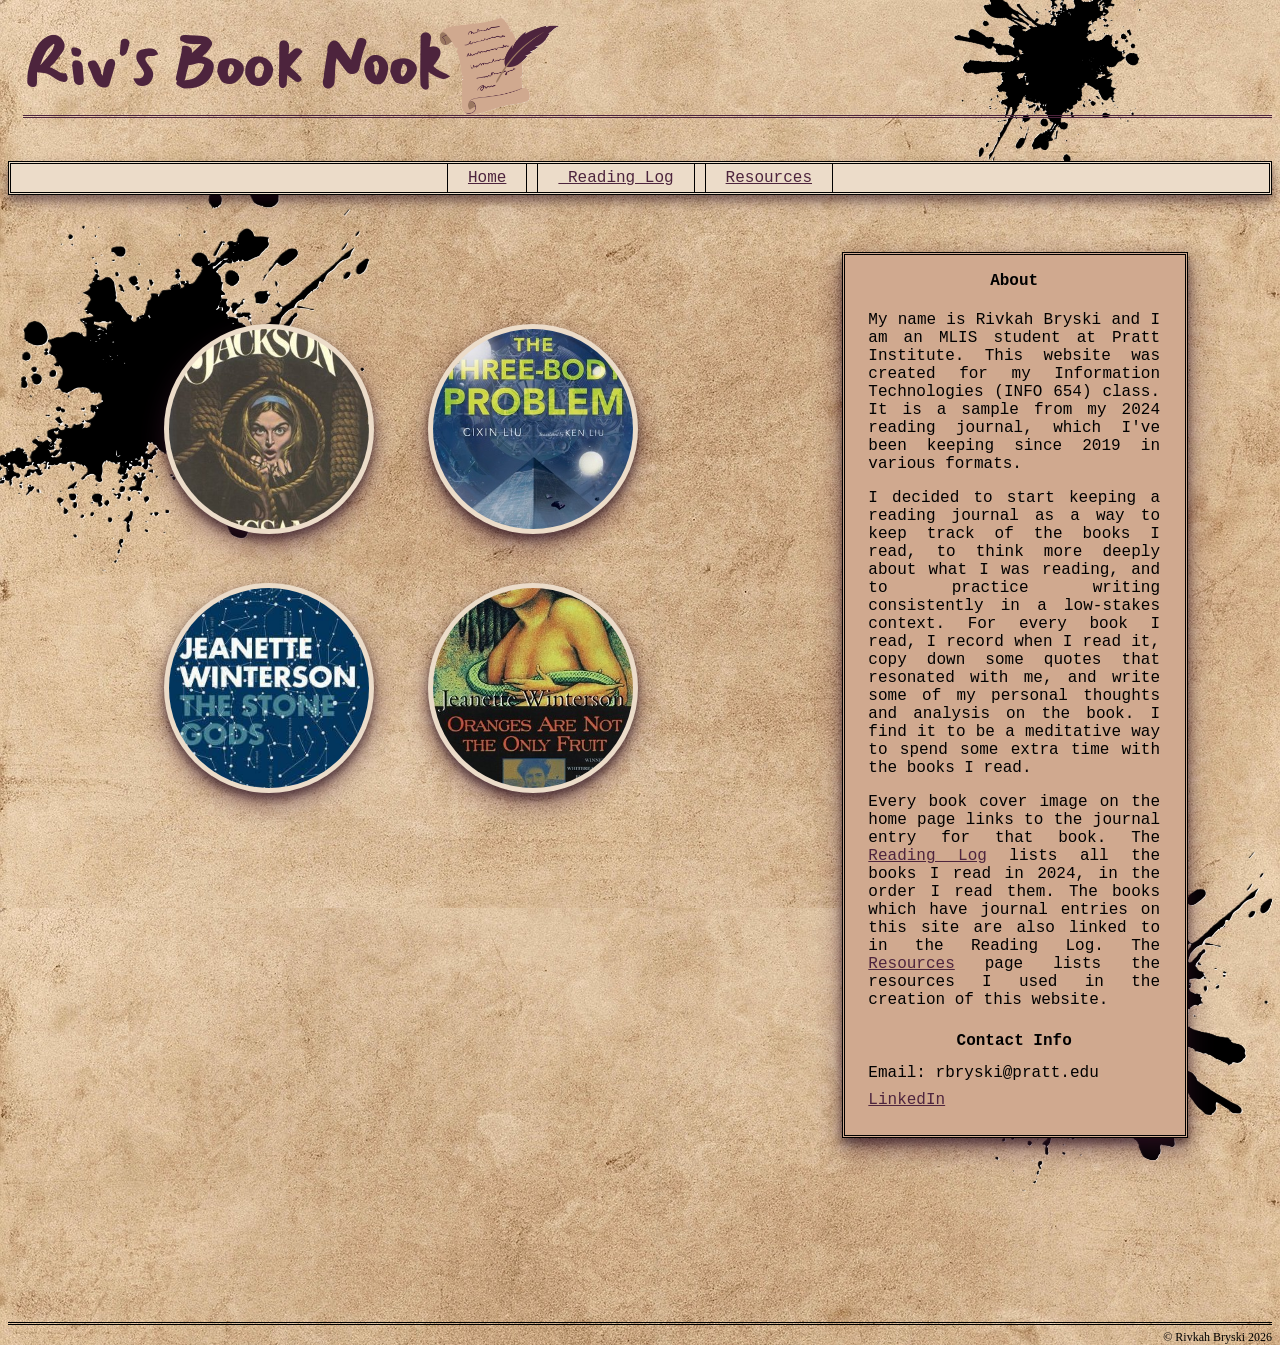
<file: index.html>
<!DOCTYPE html>
<html lang="en">
    <head>
        <link rel="stylesheet" href="style.css">
       <link rel="preconnect" href="https://fonts.googleapis.com">
<link rel="preconnect" href="https://fonts.gstatic.com" crossorigin>
<link href="https://fonts.googleapis.com/css2?family=IM+Fell+English:ital@0;1&family=Mansalva&display=swap" rel="stylesheet">        <meta charset="UTF-8" />
        <title>Riv's Book Nook</title>
        <link rel="icon" type="image/x-icon" href="favicon.ico">
    </head>
    <body>
    <header><a href="index.html"><img id="logo" src="logo.png"></a></header><a href="index.html" class="no-underline">
     <h1>Riv's Book Nook</h1></a> 
        <nav><a href="index.html" class="nav">Home</a><a href="log.html" class="nav"> Reading Log</a><a href="resources.html" class="nav">Resources</a></nav> 
        <img id="ink-1" src="ink%20splatters%201.png">
        <img id="ink-2" src="ink%20splatters%201.png">
        <img id="ink-3" src="ink%20splatters%201.png">
     <main>
        <div class="book-cover-container">
       <a href="hangsaman.html"><img class="book-cover" src="hangsaman.jpg"></a>
        <a href="threebodyproblem.html"><img class="book-cover" src="threebodyproblem.jpg"></a>
         <a href="stonegods.html"><img class="book-cover" src="stonegods.jpg"></a>
         <a href="oranges.html"><img class="book-cover" src="oranges.jpg"></a>
    </div>
    
       <aside>
        <h4 class="about">About</h4>
            <p>My name is Rivkah Bryski and I am an MLIS student at Pratt Institute. This website was created for my Information Technologies (INFO 654) class. It is a sample from my 2024 reading journal, which I've been keeping since 2019 in various formats.</p>
           <p>I decided to start keeping a reading journal as a way to keep track of the books I read, to think more deeply about what I was reading, and to practice writing consistently in a low-stakes context. For every book I read, I record when I read it, copy down some quotes that resonated with me, and write some of my personal thoughts and analysis on the book. I find it to be a meditative way to spend some extra time with the books I read.</p>
           <p>Every book cover image on the home page links to the journal entry for that book. The <a href="log.html">Reading Log</a> lists all the books I read in 2024, in the order I read them. The books which have journal entries on this site are also linked to in the Reading Log. The <a href="resources.html">Resources</a> page lists the resources I used in the creation of this website.</p>
        <h4 class="about">Contact Info</h4>
           <p class="contact">Email: rbryski@pratt.edu</p>
           <p class="contact"><a href="https://www.linkedin.com/in/rivkah-bryski-7b0528439/" target="_blank">LinkedIn</a></p>
        </aside>
        </main>
    </body>
</html>
    <footer>
    © Rivkah Bryski 2026
    </footer>
</file>
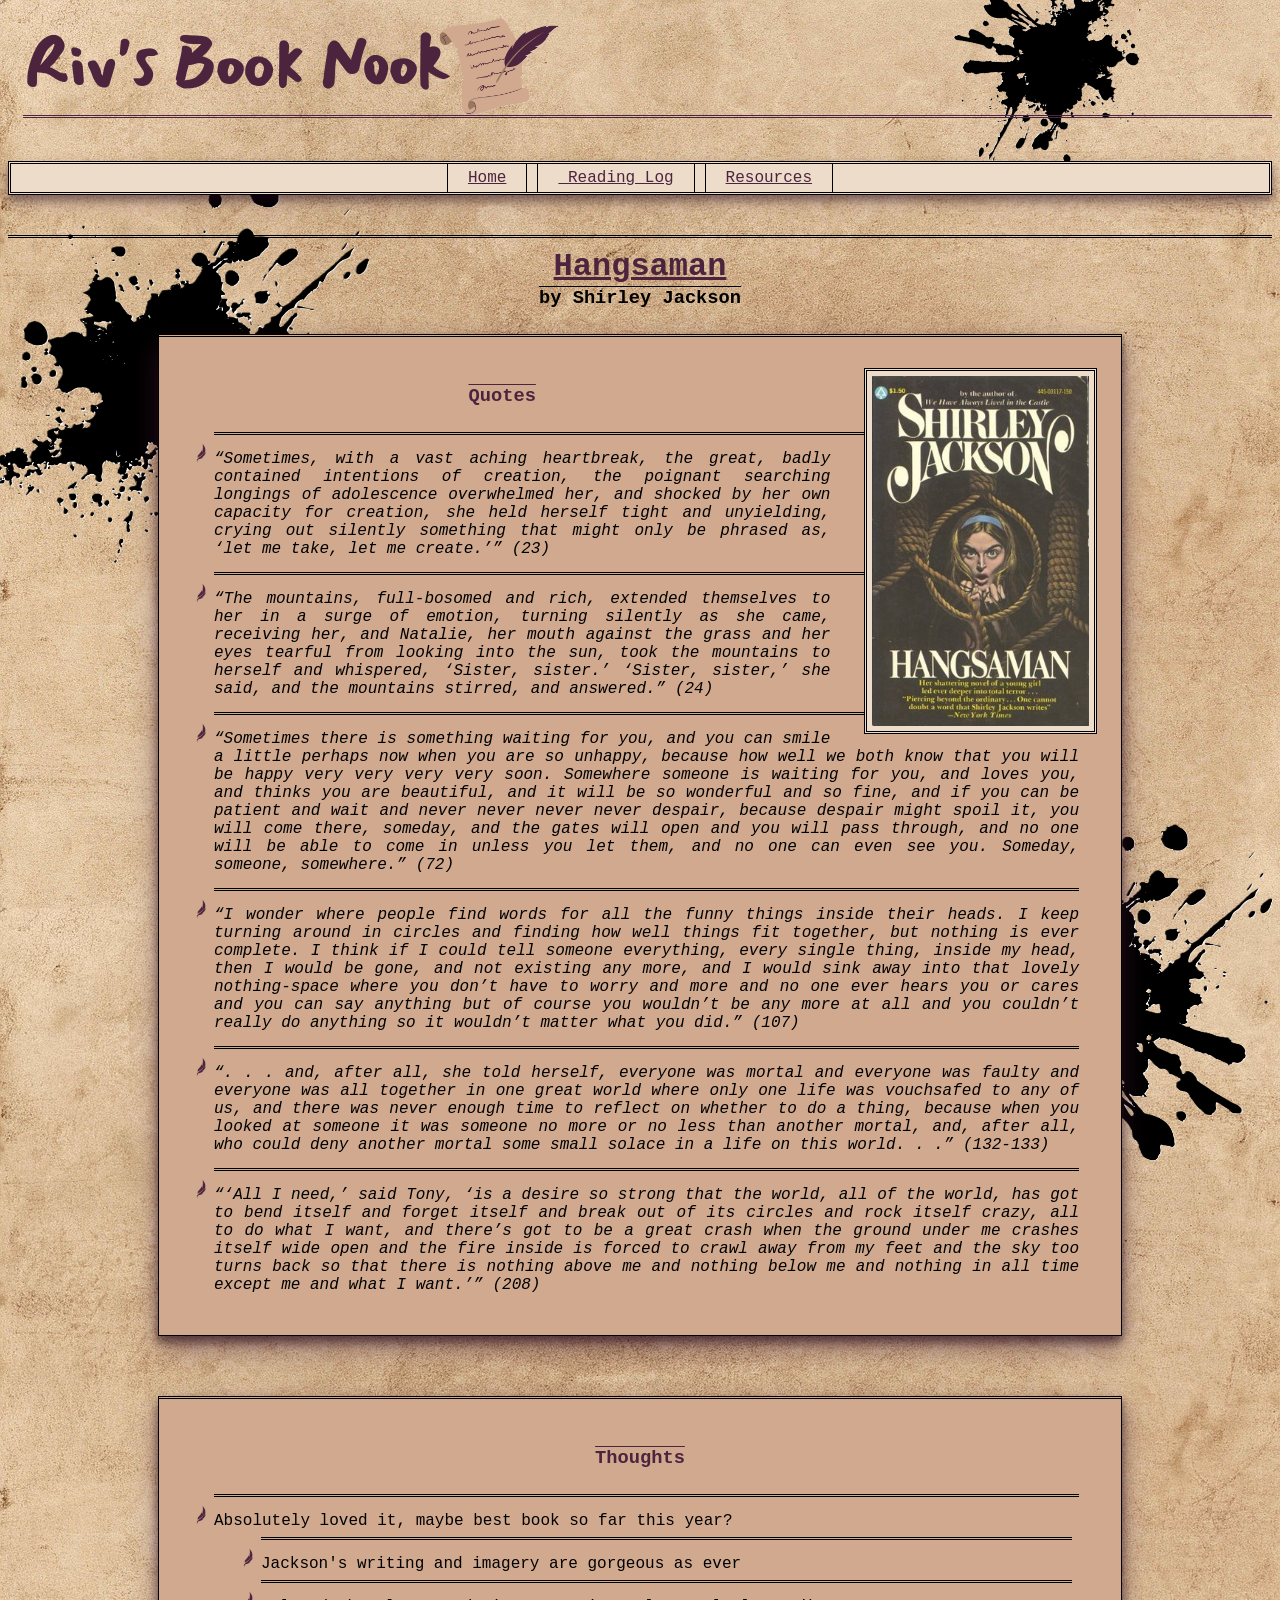
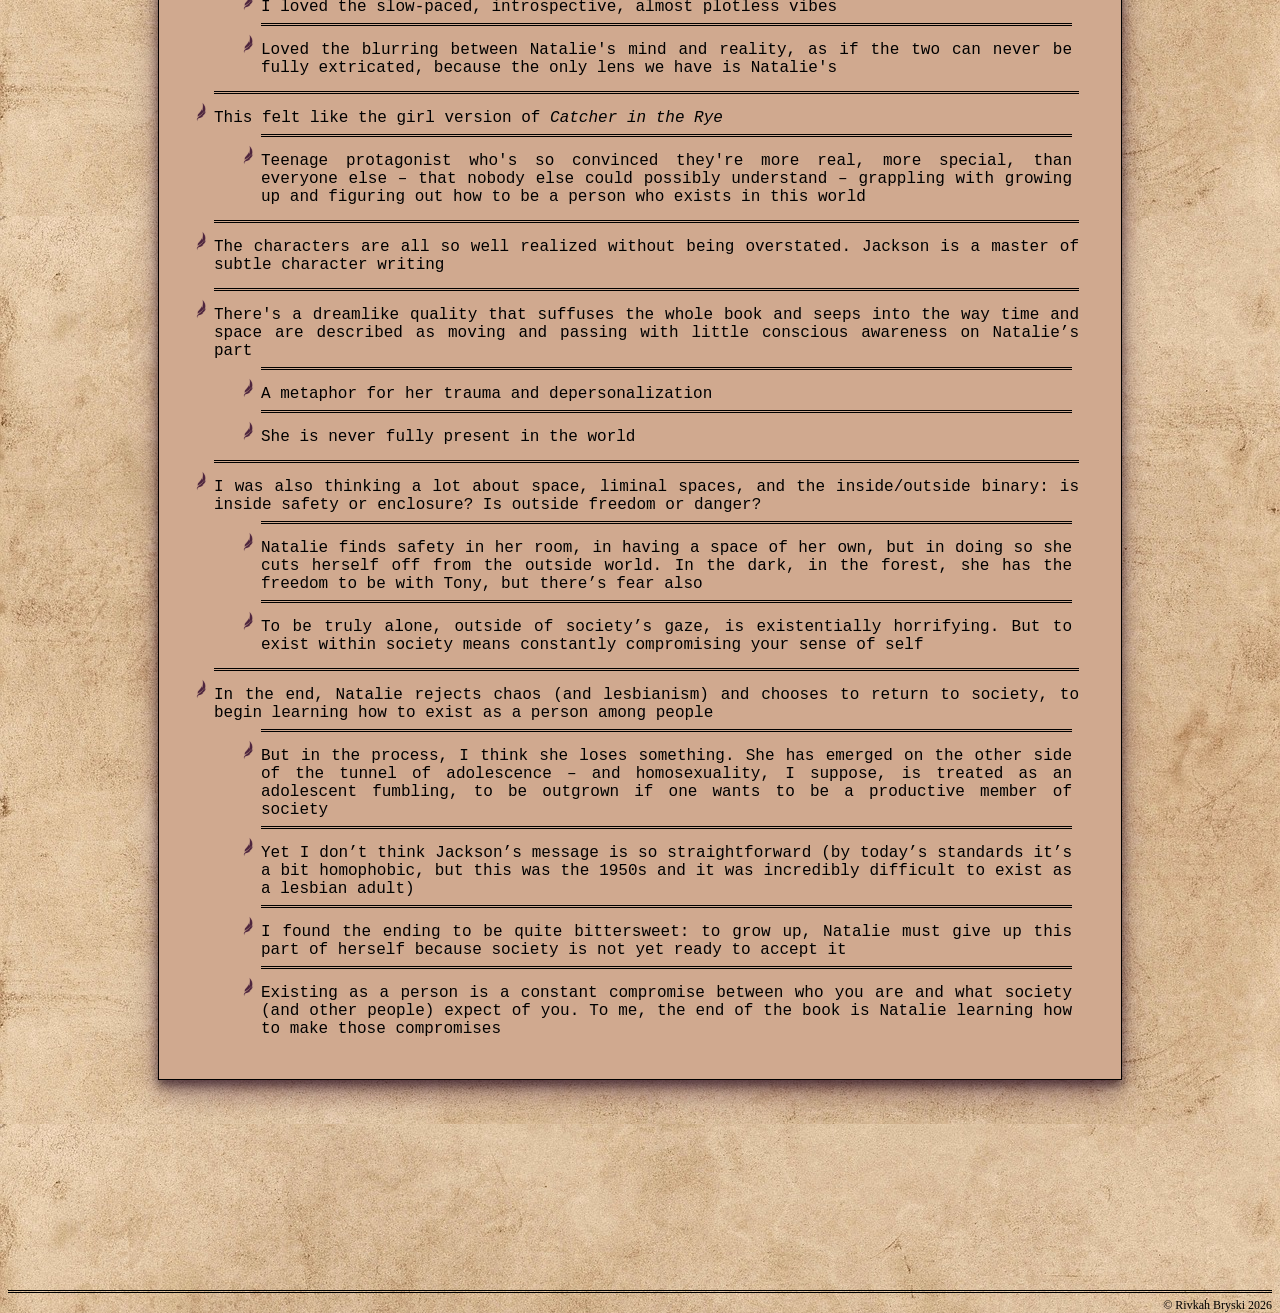
<file: hangsaman.html>
<!DOCTYPE html>
<html lang="en">
    <head>
        <link rel="stylesheet" href="style.css">
        <link rel="preconnect" href="https://fonts.googleapis.com">
<link rel="preconnect" href="https://fonts.gstatic.com" crossorigin>
<link href="https://fonts.googleapis.com/css2?family=IM+Fell+English:ital@0;1&family=Mansalva&display=swap" rel="stylesheet">        <meta charset="UTF-8" />
        <title>Hangsaman</title>
    </head>
    <body>
    <header><a href="index.html"><img id="logo" src="logo.png"></a></header><a href="index.html" class="no-underline"><h1>Riv's Book Nook</h1></a>
<nav><a href="index.html" class="nav">Home</a><a href="log.html" class="nav"> Reading Log</a><a href="resources.html" class="nav">Resources</a></nav>   
               <img id="ink-1" src="ink%20splatters%201.png">
        <img id="ink-2" src="ink%20splatters%201.png">
        <img id="ink-3" src="ink%20splatters%201.png"> 
        <a href="https://www.goodreads.com/en/book/show/131177.Hangsaman" target="_blank">
        <h2>Hangsaman</h2></a>
        <h3>by Shirley Jackson</h3> 
        <img class="book-cover-large" src="hangsaman.jpg">
        <div class="journal-background">  
        <h3 class="journal-headers"> Quotes</h3>
        <ul id="quotes">
        <li>“Sometimes, with a vast aching heartbreak, the great, badly contained intentions of creation, the poignant searching longings of adolescence overwhelmed her, and shocked by her own capacity for creation, she held herself tight and unyielding, crying out silently something that might only be phrased as, ‘let me take, let me create.’” (23)</li>
        <li>“The mountains, full-bosomed and rich, extended themselves to her in a surge of emotion, turning silently as she came, receiving her, and Natalie, her mouth against the grass and her eyes tearful from looking into the sun, took the mountains to herself and whispered, ‘Sister, sister.’ ‘Sister, sister,’ she said, and the mountains stirred, and answered.” (24)</li>
        <li>“Sometimes there is something waiting for you, and you can smile a little perhaps now when you are so unhappy, because how well we both know that you will be happy very very very very soon. Somewhere someone is waiting for you, and loves you, and thinks you are beautiful, and it will be so wonderful and so fine, and if you can be patient and wait and never never never never despair, because despair might spoil it, you will come there, someday, and the gates will open and you will pass through, and no one will be able to come in unless you let them, and no one can even see you. Someday, someone, somewhere.” (72)</li>
        <li>“I wonder where people find words for all the funny things inside their heads. I keep turning around in circles and finding how well things fit together, but nothing is ever complete. I think if I could tell someone everything, every single thing, inside my head, then I would be gone, and not existing any more, and I would sink away into that lovely nothing-space where you don’t have to worry and more and no one ever hears you or cares and you can say anything but of course you wouldn’t be any more at all and you couldn’t really do anything so it wouldn’t matter what you did.” (107)</li>
        <li>“. . . and, after all, she told herself, everyone was mortal and everyone was faulty and everyone was all together in one great world where only one life was vouchsafed to any of us, and there was never enough time to reflect on whether to do a thing, because when you looked at someone it was someone no more or no less than another mortal, and, after all, who could deny another mortal some small solace in a life on this world. . .” (132-133)</li>
        <li>“‘All I need,’ said Tony, ‘is a desire so strong that the world, all of the world, has got to bend itself and forget itself and break out of its circles and rock itself crazy, all to do what I want, and there’s got to be a great crash when the ground under me crashes itself wide open and the fire inside is forced to crawl away from my feet and the sky too turns back so that there is nothing above me and nothing below me and nothing in all time except me and what I want.’” (208)</li>
        </ul>
        </div>
        <div class="journal-background">
        <h3 class="journal-headers">Thoughts</h3>
        <ul>
        <li>Absolutely loved it, maybe best book so far this year? 
            <ul>
            <li class="thoughts-bullets">Jackson's writing and imagery are gorgeous as ever
</li>
            <li class="thoughts-bullets">I loved the slow-paced, introspective, almost plotless vibes
</li>
            <li class="thoughts-bullets">Loved the blurring between Natalie's mind and reality, as if the two can never be fully extricated, because the only lens we have is Natalie's
</li>
            </ul>
            </li>
        <li>This felt like the girl version of <i>Catcher in the Rye</i>

            <ul><li class="thoughts-bullets">Teenage protagonist who's so convinced they're more real, more special, than everyone else – that nobody else could possibly understand – grappling with growing up and figuring out how to be a person who exists in this world
</li>
            </ul>
</li> 
            <li>The characters are all so well realized without being overstated. Jackson is a master of subtle character writing
</li>
            <li>There's a dreamlike quality that suffuses the whole book and seeps into the way time and space are described as moving and passing with little conscious awareness on Natalie’s part
            <ul><li class="thoughts-bullets">A metaphor for her trauma and depersonalization
</li>
            <li class="thoughts-bullets">She is never fully present in the world</li>    
        </ul>  
</li>
<li>I was also thinking a lot about space, liminal spaces, and the inside/outside binary: is inside safety or enclosure? Is outside freedom or danger?
       <ul><li class="thoughts-bullets">Natalie finds safety in her room, in having a space of her own, but in doing so she cuts herself off from the outside world. In the dark, in the forest, she has the freedom to be with Tony, but there’s fear also</li>
    <li class="thoughts-bullets">To be truly alone, outside of society’s gaze, is existentially horrifying. But to exist within society means constantly compromising your sense of self</li>
    </ul>
</li>
<li>
        In the end, Natalie rejects chaos (and lesbianism) and chooses to return to society, to begin learning how to exist as a person among people
 <ul ><li class="thoughts-bullets">But in the process, I think she loses something. She has emerged on the other side of the tunnel of adolescence – and homosexuality, I suppose, is treated as an adolescent fumbling, to be outgrown if one wants to be a productive member of society
</li>
    <li class="thoughts-bullets">Yet I don’t think Jackson’s message is so straightforward (by today’s standards it’s a bit homophobic, but this was the 1950s and it was incredibly difficult to exist as a lesbian adult)
     </li>
     <li class="thoughts-bullets">I found the ending to be quite bittersweet: to grow up, Natalie must give up this part of herself because society is not yet ready to accept it
     </li>
     <li class="thoughts-bullets">Existing as a person is a constant compromise between who you are and what society (and other people) expect of you. To me, the end of the book is Natalie learning how to make those compromises
</li>
    </ul>
            </li>
        </ul>
       </div> 
    </body>
</html>
 <footer>
    © Rivkah Bryski 2026
    </footer>
</file>
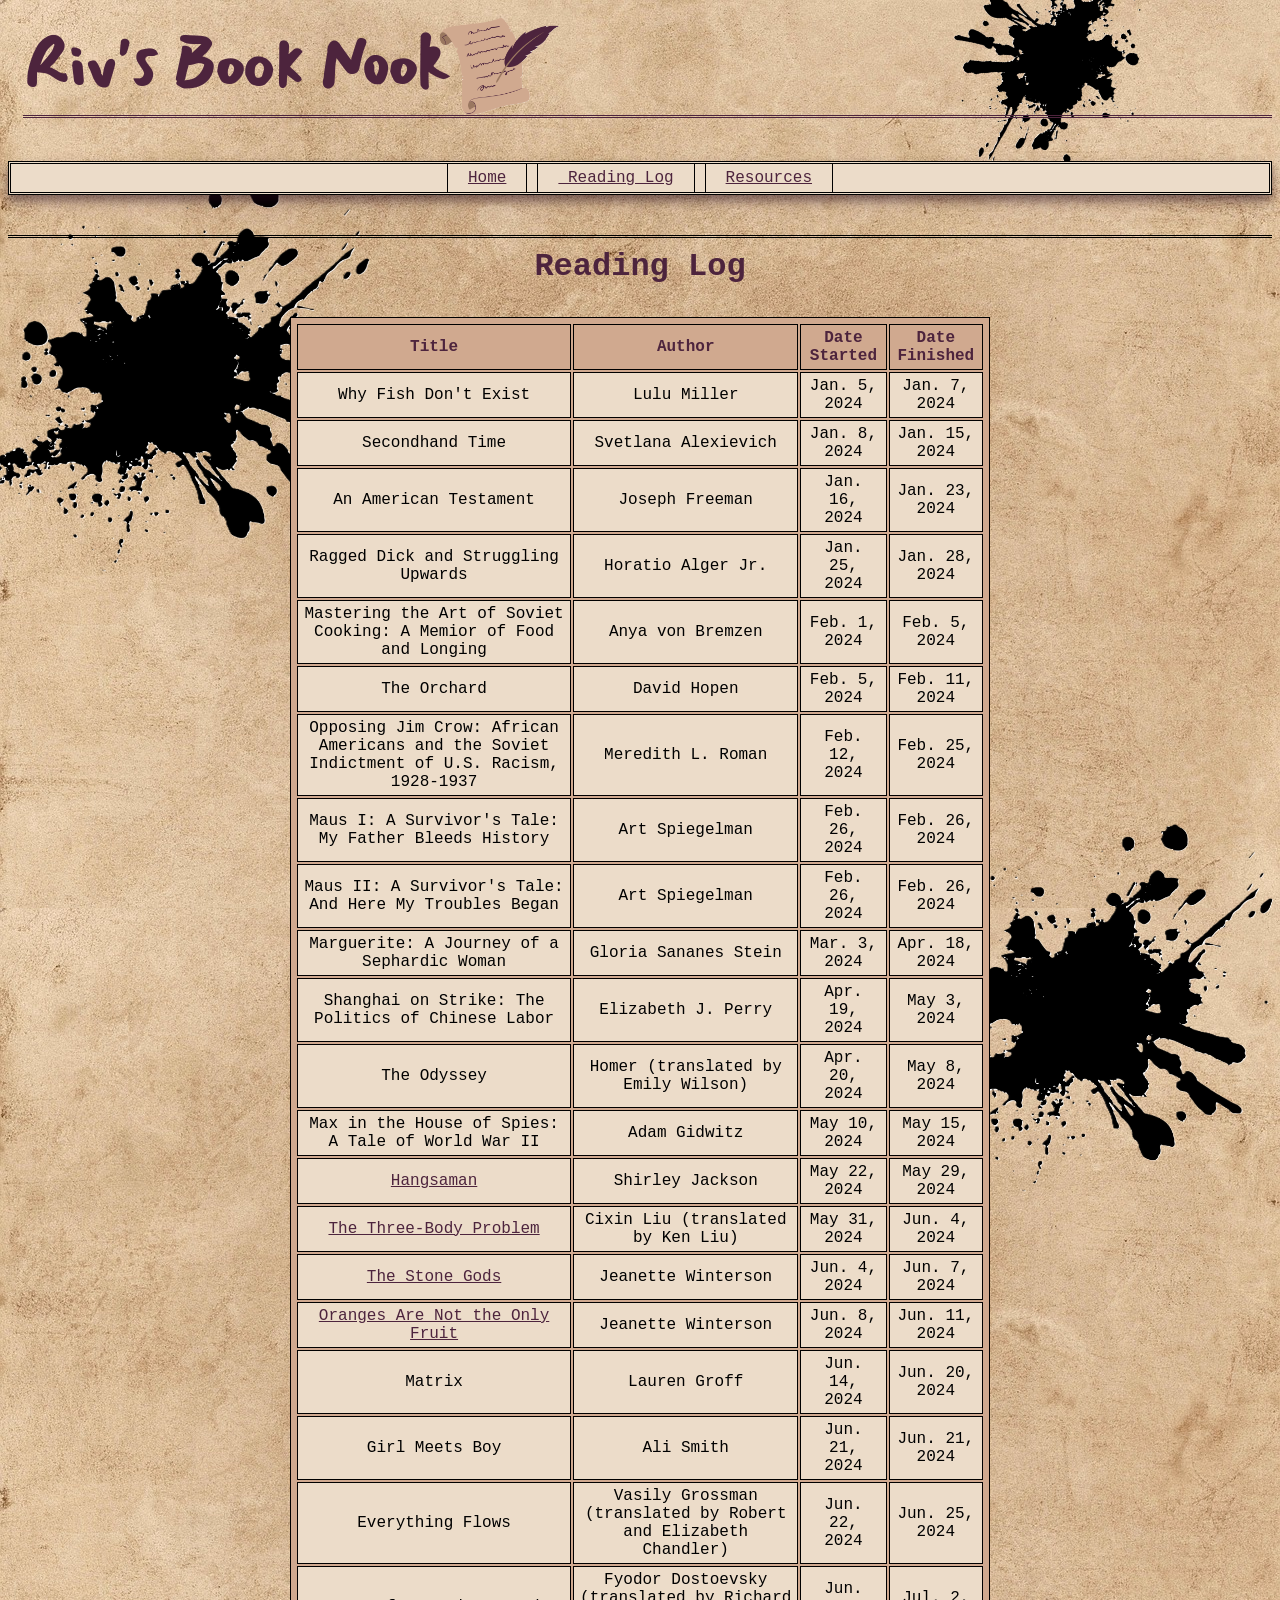
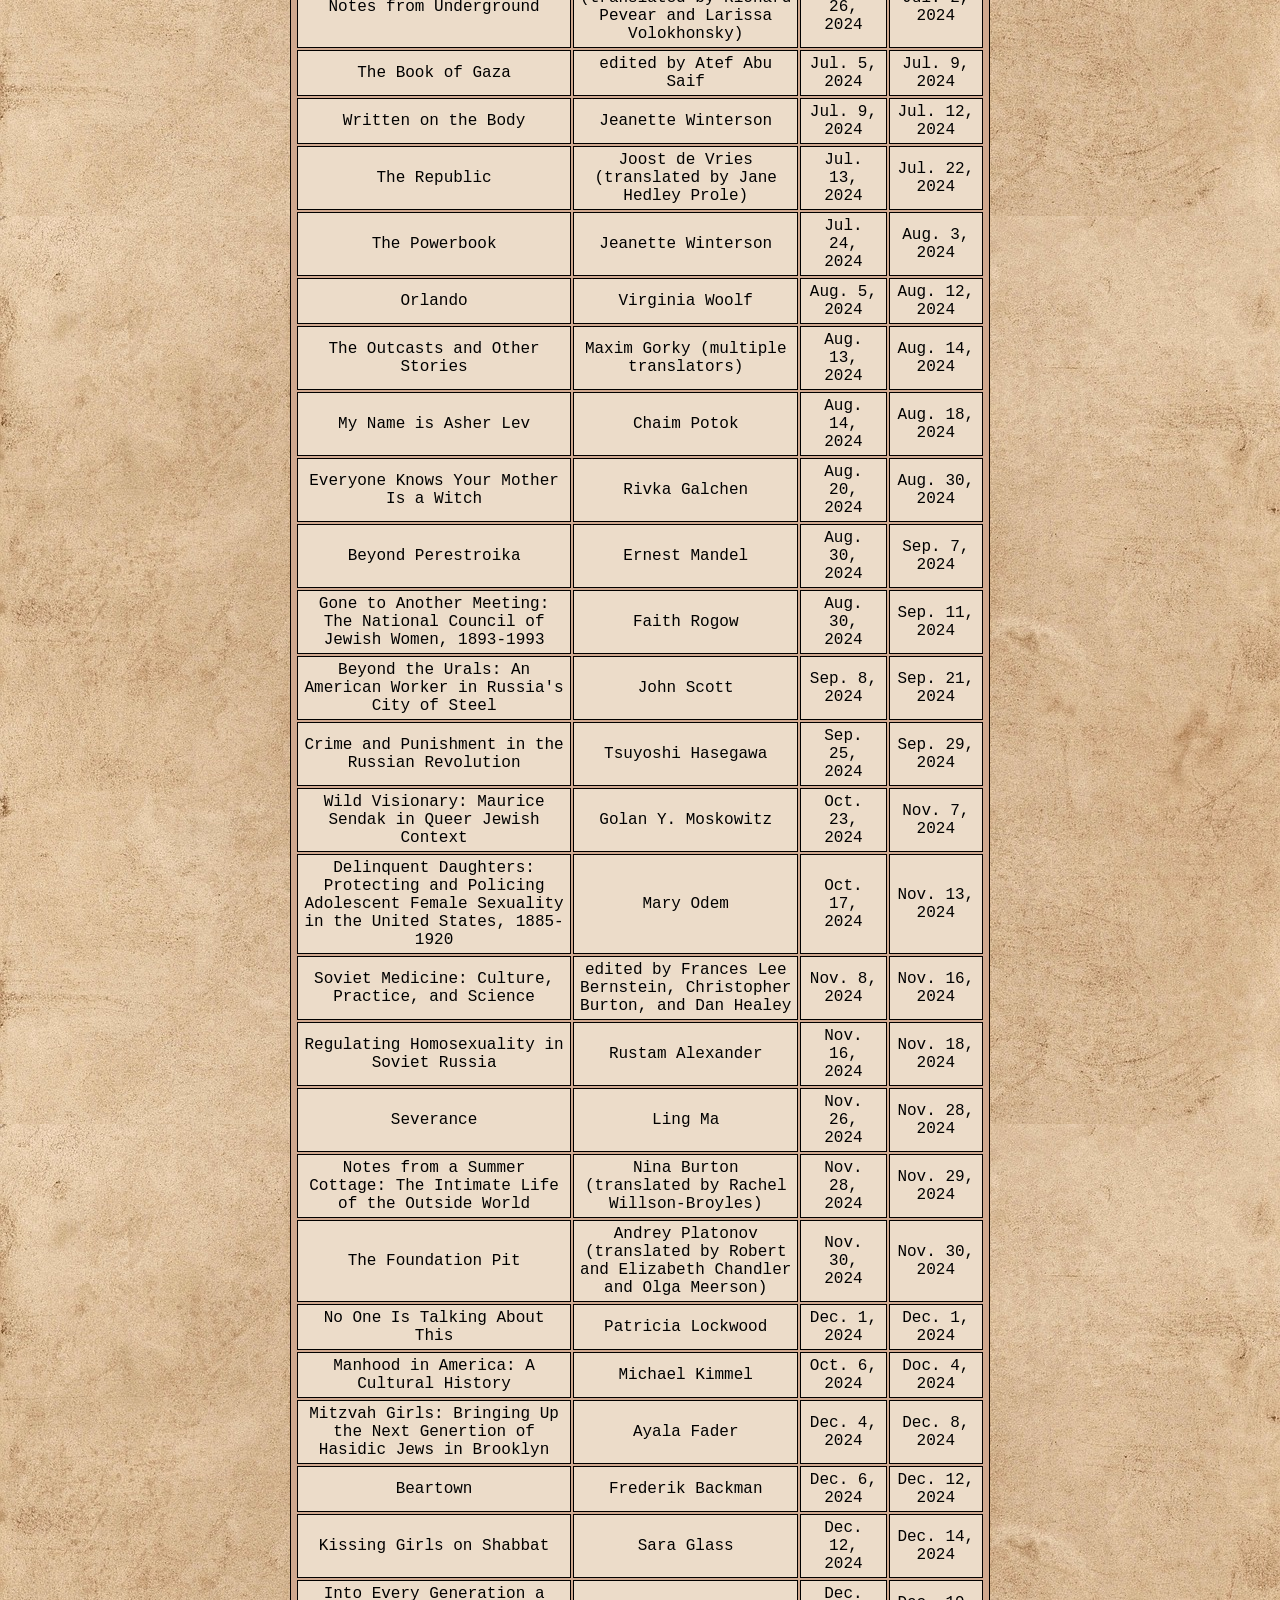
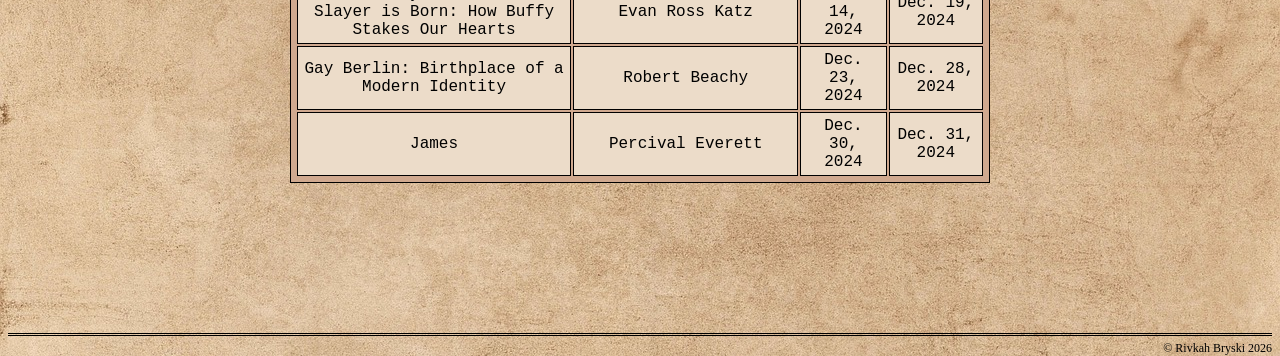
<file: log.html>
<!DOCTYPE html>
<html lang="en">
    <head>
        <link rel="stylesheet" href="style.css">
        <link rel="preconnect" href="https://fonts.googleapis.com">
<link rel="preconnect" href="https://fonts.gstatic.com" crossorigin>
<link href="https://fonts.googleapis.com/css2?family=IM+Fell+English:ital@0;1&family=Mansalva&display=swap" rel="stylesheet">        <meta charset="UTF-8" />
        <title>Reading Log</title>
    </head>
    <body>
    <header><a href="index.html"><img id="logo" src="logo.png"></a></header><a href="index.html" class="no-underline"><h1>Riv's Book Nook</h1></a>
<nav><a href="index.html" class="nav">Home</a><a href="log.html" class="nav"> Reading Log</a><a href="resources.html" class="nav">Resources</a></nav> 
            <img id="ink-1" src="ink%20splatters%201.png">
        <img id="ink-2" src="ink%20splatters%201.png">
        <img id="ink-3" src="ink%20splatters%201.png">
        <h2>Reading Log</h2>
        <table>
        <tr>
            <th>Title</th>   
            <th>Author</th>
            <th>Date Started</th>
            <th>Date Finished</th>
        </tr>
            <tr>
            <td>Why Fish Don't Exist</td>   
            <td>Lulu Miller</td>
            <td>Jan. 5, 2024</td>
            <td>Jan. 7, 2024</td>
        </tr>
            <tr>
            <td>Secondhand Time</td>   
            <td>Svetlana Alexievich</td>
            <td>Jan. 8, 2024</td>
            <td>Jan. 15, 2024</td>
        </tr>
            <tr>
            <td>An American Testament</td>   
            <td>Joseph Freeman</td>
            <td>Jan. 16, 2024</td>
            <td>Jan. 23, 2024</td>
        </tr>
            <tr>
            <td>Ragged Dick and Struggling Upwards</td>   
            <td>Horatio Alger Jr.</td>
            <td>Jan. 25, 2024</td>
            <td>Jan. 28, 2024</td>
        </tr>
            <tr>
            <td>Mastering the Art of Soviet Cooking: A Memior of Food and Longing</td>   
            <td>Anya von Bremzen</td>
            <td>Feb. 1, 2024</td>
            <td>Feb. 5, 2024</td>
        </tr>
            <tr>
            <td>The Orchard</td>   
            <td>David Hopen</td>
            <td>Feb. 5, 2024</td>
            <td>Feb. 11, 2024</td>
        </tr>
            <tr>
            <td>Opposing Jim Crow: African Americans and the Soviet Indictment of U.S. Racism, 1928-1937</td>   
            <td>Meredith L. Roman</td>
            <td>Feb. 12, 2024</td>
            <td>Feb. 25, 2024</td>
        </tr>
            <tr>
            <td>Maus I: A Survivor's Tale: My Father Bleeds History</td>   
            <td>Art Spiegelman</td>
            <td>Feb. 26, 2024</td>
            <td>Feb. 26, 2024</td>
        </tr>
            <tr>
            <td>Maus II: A Survivor's Tale: And Here My Troubles Began</td>   
            <td>Art Spiegelman</td>
            <td>Feb. 26, 2024</td>
            <td>Feb. 26, 2024</td>
        </tr>
            <tr>
            <td>Marguerite: A Journey of a Sephardic Woman</td>   
            <td>Gloria Sananes Stein</td>
            <td>Mar. 3, 2024</td>
            <td>Apr. 18, 2024</td>
        </tr>
            <tr>
            <td>Shanghai on Strike: The Politics of Chinese Labor</td>   
            <td>Elizabeth J. Perry</td>
            <td>Apr. 19, 2024</td>
            <td>May 3, 2024</td>
        </tr>
            <tr>
            <td>The Odyssey</td>   
            <td>Homer (translated by Emily Wilson)</td>
            <td>Apr. 20, 2024</td>
            <td>May 8, 2024</td>
        </tr>
            <tr>
            <td>Max in the House of Spies: A Tale of World War II</td>   
            <td>Adam Gidwitz</td>
            <td>May 10, 2024</td>
            <td>May 15, 2024</td>
        </tr>

        <tr>
            <td><a href="hangsaman.html">Hangsaman</a></td>   
            <td>Shirley Jackson</td>
            <td>May 22, 2024</td>
            <td>May 29, 2024</td>
        </tr>
        <tr>
            <td><a href="threebodyproblem.html">The Three-Body Problem</a></td>   
            <td>Cixin Liu (translated by Ken Liu)</td>
            <td>May 31, 2024</td>
            <td>Jun. 4, 2024</td>
        </tr>
        <tr>
            <td><a href="stonegods.html">The Stone Gods</a></td>   
            <td>Jeanette Winterson</td>
            <td>Jun. 4, 2024</td>
            <td>Jun. 7, 2024</td>
        </tr>
        <tr>
            <td><a href="oranges.html">Oranges Are Not the Only Fruit</a></td>   
            <td>Jeanette Winterson</td>
            <td>Jun. 8, 2024</td>
            <td>Jun. 11, 2024</td>
        </tr>
            <tr>
            <td>Matrix </td>   
            <td>Lauren Groff</td>
            <td>Jun. 14, 2024</td>
            <td>Jun. 20, 2024</td>
        </tr>
            <tr>
            <td>Girl Meets Boy</td>   
            <td>Ali Smith</td>
            <td>Jun. 21, 2024</td>
            <td>Jun. 21, 2024</td>
        </tr>
            <tr>
            <td>Everything Flows</td>   
            <td>Vasily Grossman (translated by Robert and Elizabeth Chandler)</td>
            <td>Jun. 22, 2024</td>
            <td>Jun. 25, 2024</td>
        </tr>
            <tr>
            <td>Notes from Underground</td>   
            <td>Fyodor Dostoevsky (translated by Richard Pevear and Larissa Volokhonsky)</td>
            <td>Jun. 26, 2024</td>
            <td>Jul. 2, 2024</td>
        </tr>
            <tr>
            <td>The Book of Gaza</td>   
            <td>edited by Atef Abu Saif</td>
            <td>Jul. 5, 2024</td>
            <td>Jul. 9, 2024</td>
        </tr>
            <tr>
            <td>Written on the Body</td>   
            <td>Jeanette Winterson</td>
            <td>Jul. 9, 2024</td>
            <td>Jul. 12, 2024</td>
        </tr>
            <tr>
            <td>The Republic</td>   
            <td>Joost de Vries (translated by Jane Hedley Prole)</td>
            <td>Jul. 13, 2024</td>
            <td>Jul. 22, 2024</td>
        </tr>
            <tr>
            <td>The Powerbook</td>   
            <td>Jeanette Winterson</td>
            <td>Jul. 24, 2024</td>
            <td>Aug. 3, 2024</td>
        </tr>
            <tr>
            <td>Orlando</td>   
            <td>Virginia Woolf</td>
            <td>Aug. 5, 2024</td>
            <td>Aug. 12, 2024</td>
        </tr>
            <tr>
            <td>The Outcasts and Other Stories</td>   
            <td>Maxim Gorky (multiple translators)</td>
            <td>Aug. 13, 2024</td>
            <td>Aug. 14, 2024</td>
        </tr>
            <tr>
            <td>My Name is Asher Lev</td>   
            <td>Chaim Potok</td>
            <td>Aug. 14, 2024</td>
            <td>Aug. 18, 2024</td>
        </tr>
            <tr>
            <td>Everyone Knows Your Mother Is a Witch</td>   
            <td>Rivka Galchen</td>
            <td>Aug. 20, 2024</td>
            <td>Aug. 30, 2024</td>
        </tr>
            <tr>
            <td>Beyond Perestroika</td>   
            <td>Ernest Mandel</td>
            <td>Aug. 30, 2024</td>
            <td>Sep. 7, 2024</td>
        </tr>
            <tr>
            <td>Gone to Another Meeting: The National Council of Jewish Women, 1893-1993</td>   
            <td>Faith Rogow</td>
            <td>Aug. 30, 2024</td>
            <td>Sep. 11, 2024</td>
        </tr>
            <tr>
            <td>Beyond the Urals: An American Worker in Russia's City of Steel</td>   
            <td>John Scott</td>
            <td>Sep. 8, 2024</td>
            <td>Sep. 21, 2024</td>
        </tr>
            <tr>
            <td>Crime and Punishment in the Russian Revolution</td>   
            <td>Tsuyoshi Hasegawa</td>
            <td>Sep. 25, 2024</td>
            <td>Sep. 29, 2024</td>
        </tr>
            <tr>
            <td>Wild Visionary: Maurice Sendak in Queer Jewish Context</td>   
            <td>Golan Y. Moskowitz</td>
            <td>Oct. 23, 2024</td>
            <td>Nov. 7, 2024</td>
        </tr>
            <tr>
            <td>Delinquent Daughters: Protecting and Policing Adolescent Female Sexuality in the United States, 1885-1920</td>   
            <td>Mary Odem</td>
            <td>Oct. 17, 2024</td>
            <td>Nov. 13, 2024</td>
        </tr>
            <tr>
            <td>Soviet Medicine: Culture, Practice, and Science</td>   
            <td>edited by Frances Lee Bernstein, Christopher Burton, and Dan Healey</td>
            <td>Nov. 8, 2024</td>
            <td>Nov. 16, 2024</td>
        </tr>
            <tr>
            <td>Regulating Homosexuality in Soviet Russia</td>   
            <td>Rustam Alexander</td>
            <td>Nov. 16, 2024</td>
            <td>Nov. 18, 2024</td>
        </tr>
            <tr>
            <td>Severance</td>   
            <td>Ling Ma</td>
            <td>Nov. 26, 2024</td>
            <td>Nov. 28, 2024</td>
        </tr>
            <tr>
            <td>Notes from a Summer Cottage: The Intimate Life of the Outside World</td>   
            <td>Nina Burton (translated by Rachel Willson-Broyles)</td>
            <td>Nov. 28, 2024</td>
            <td>Nov. 29, 2024</td>
        </tr>
            <tr>
            <td>The Foundation Pit</td>   
            <td>Andrey Platonov (translated by Robert and Elizabeth Chandler and Olga Meerson)</td>
            <td>Nov. 30, 2024</td>
            <td>Nov. 30, 2024</td>
        </tr>
            <tr>
            <td>No One Is Talking About This</td>   
            <td>Patricia Lockwood</td>
            <td>Dec. 1, 2024</td>
            <td>Dec. 1, 2024</td>
        </tr>
            <tr>
            <td>Manhood in America: A Cultural History</td>   
            <td>Michael Kimmel</td>
            <td>Oct. 6, 2024</td>
            <td>Doc. 4, 2024</td>
        </tr>
            <tr>
            <td>Mitzvah Girls: Bringing Up the Next Genertion of Hasidic Jews in Brooklyn</td>   
            <td>Ayala Fader</td>
            <td>Dec. 4, 2024</td>
            <td>Dec. 8, 2024</td>
        </tr>
            <tr>
            <td>Beartown</td>   
            <td>Frederik Backman</td>
            <td>Dec. 6, 2024</td>
            <td>Dec. 12, 2024</td>
        </tr>
            <tr>
            <td>Kissing Girls on Shabbat</td>   
            <td>Sara Glass</td>
            <td>Dec. 12, 2024</td>
            <td>Dec. 14, 2024</td>
        </tr>
            <tr>
            <td>Into Every Generation a Slayer is Born: How Buffy Stakes Our Hearts</td>   
            <td>Evan Ross Katz</td>
            <td>Dec. 14, 2024</td>
            <td>Dec. 19, 2024</td>
        </tr>
            <tr>
            <td>Gay Berlin: Birthplace of a Modern Identity</td>   
            <td>Robert Beachy</td>
            <td>Dec. 23, 2024</td>
            <td>Dec. 28, 2024</td>
        </tr>
            <tr>
            <td>James</td>   
            <td>Percival Everett</td>
            <td>Dec. 30, 2024</td>
            <td>Dec. 31, 2024</td>
        </tr>
        </table>
    </body>
</html>
<footer>
    © Rivkah Bryski 2026
    </footer>
</file>
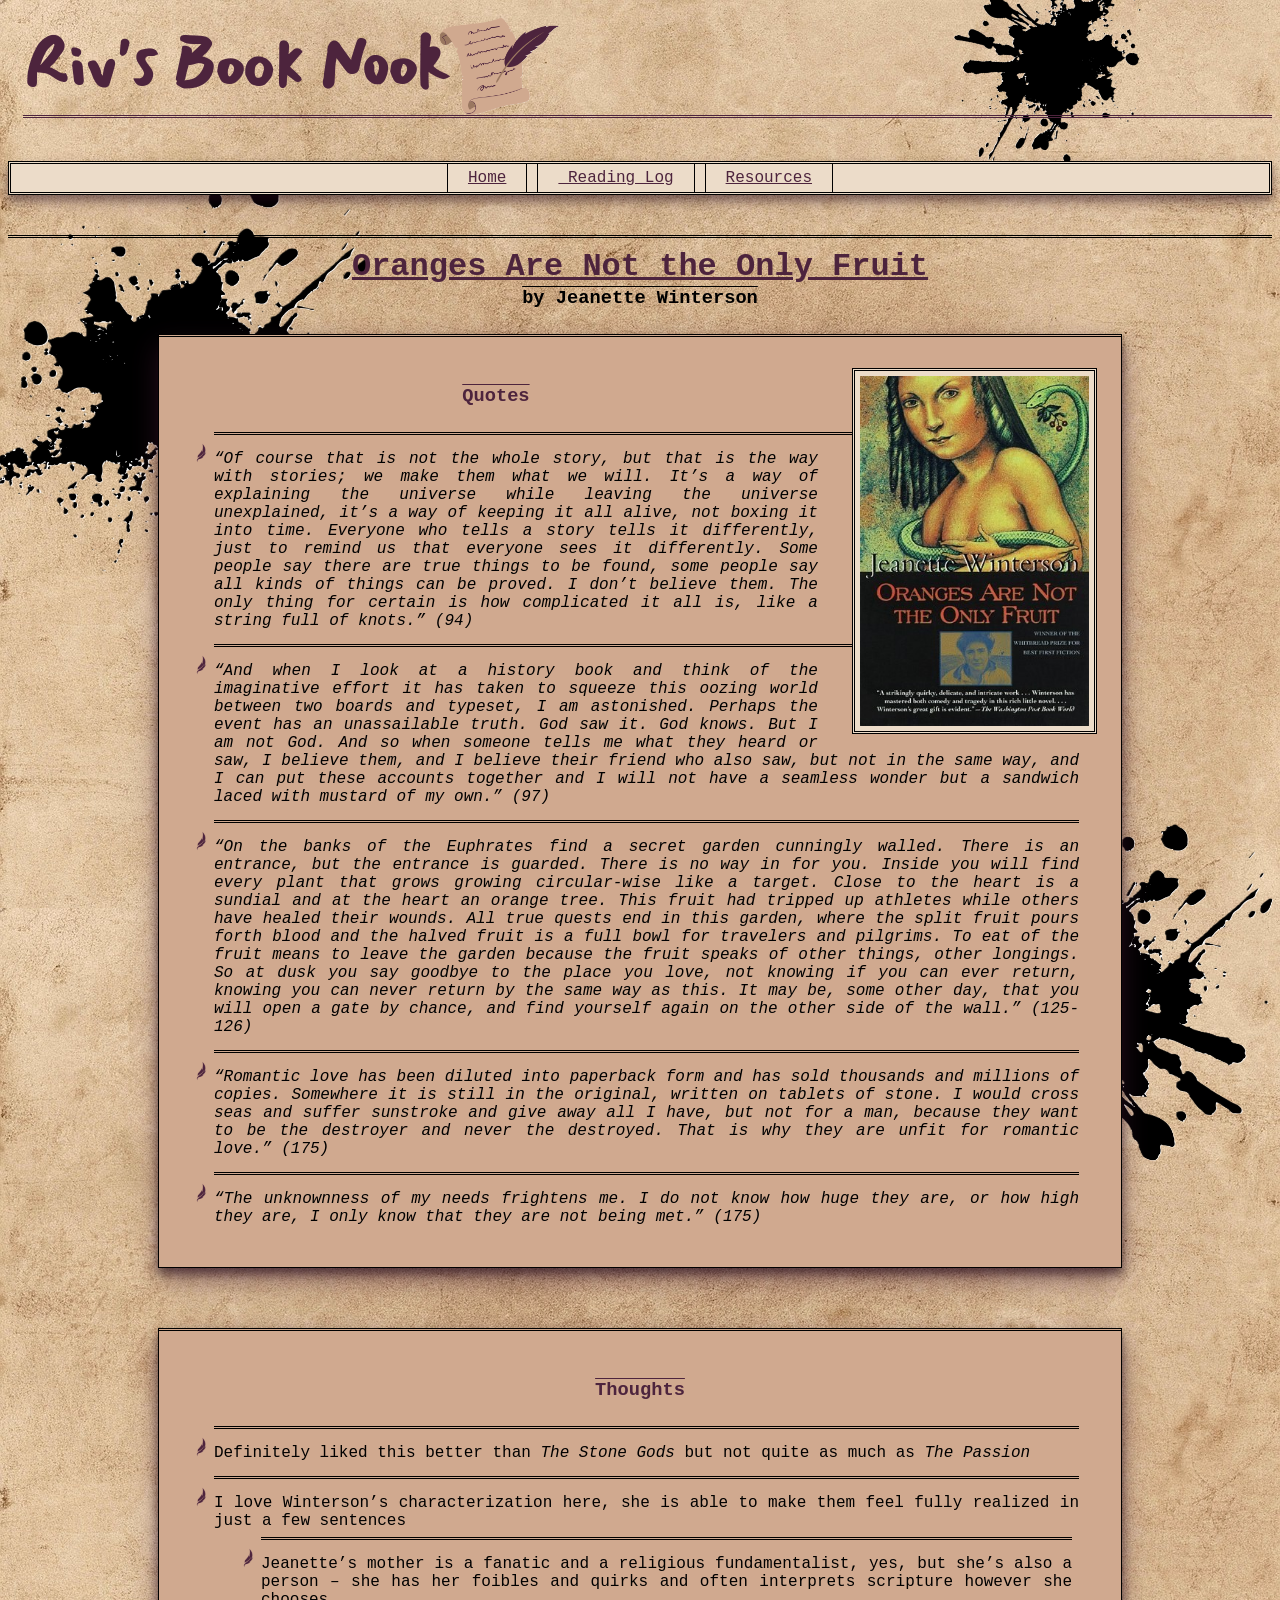
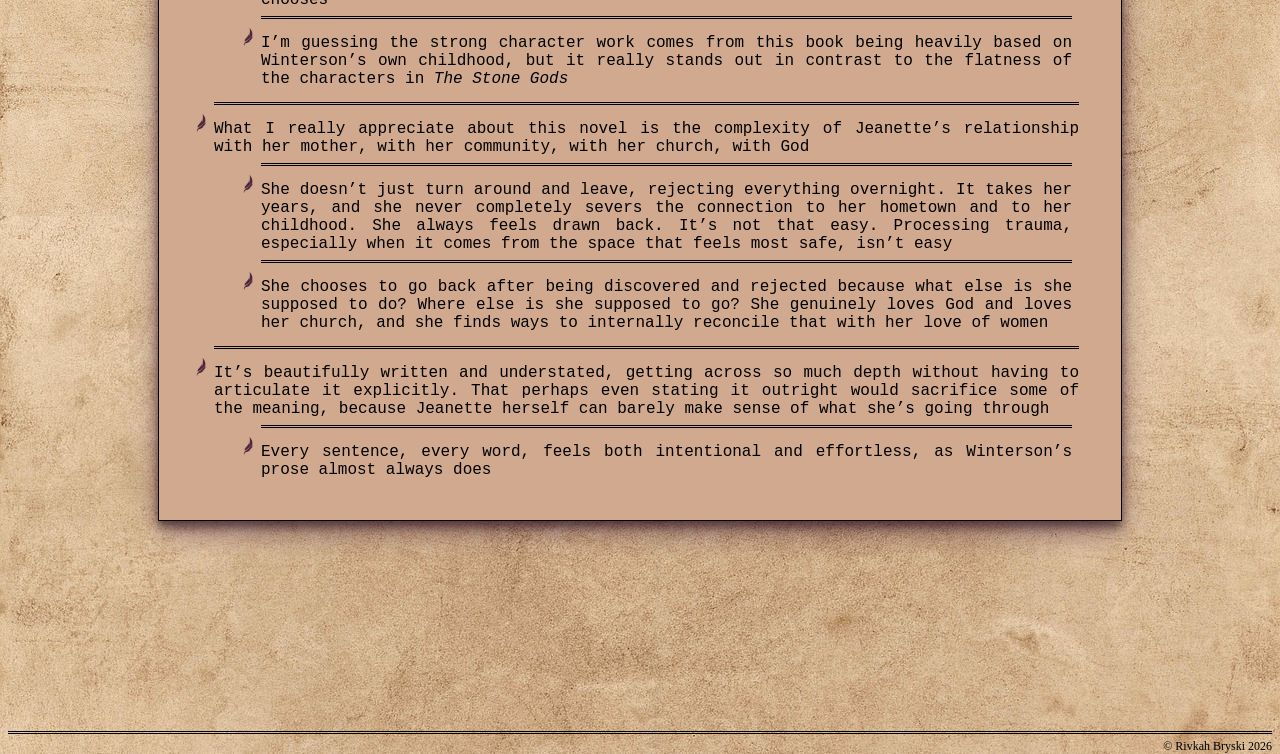
<file: oranges.html>
<!DOCTYPE html>
<html lang="en">
    <head>
        <link rel="stylesheet" href="style.css">
       <link rel="preconnect" href="https://fonts.googleapis.com">
<link rel="preconnect" href="https://fonts.gstatic.com" crossorigin>
<link href="https://fonts.googleapis.com/css2?family=IM+Fell+English:ital@0;1&family=Mansalva&display=swap" rel="stylesheet">        <meta charset="UTF-8" />
        <title>Oranges Are Not the Only Fruit</title>
    </head>
    <body>
    <header><a href="index.html"><img id="logo" src="logo.png"></a></header><a href="index.html" class="no-underline"><h1>Riv's Book Nook</h1></a>
     <nav><a href="index.html" class="nav">Home</a><a href="log.html" class="nav"> Reading Log</a><a href="resources.html" class="nav">Resources</a></nav>   
                <img id="ink-1" src="ink%20splatters%201.png">
        <img id="ink-2" src="ink%20splatters%201.png">
        <img id="ink-3" src="ink%20splatters%201.png">
        <a href="https://www.goodreads.com/book/show/15055.Oranges_Are_Not_the_Only_Fruit" target="_blank">
        <h2>Oranges Are Not the Only Fruit</h2></a>
        <h3>by Jeanette Winterson</h3>
    <img class="book-cover-large" src="oranges.jpg">
       <div class="journal-background">
        <h3 class= "journal-headers"> Quotes</h3>
        <ul id="quotes">
        <li>“Of course that is not the whole story, but that is the way with stories; we make them what we will. It’s a way of explaining the universe while leaving the universe unexplained, it’s a way of keeping it all alive, not boxing it into time. Everyone who tells a story tells it differently, just to remind us that everyone sees it differently. Some people say there are true things to be found, some people say all kinds of things can be proved. I don’t believe them. The only thing for certain is how complicated it all is, like a string full of knots.” (94)
</li>
        <li>“And when I look at a history book and think of the imaginative effort it has taken to squeeze this oozing world between two boards and typeset, I am astonished. Perhaps the event has an unassailable truth. God saw it. God knows. But I am not God. And so when someone tells me what they heard or saw, I believe them, and I believe their friend who also saw, but not in the same way, and I can put these accounts together and I will not have a seamless wonder but a sandwich laced with mustard of my own.” (97)
</li>
        <li>“On the banks of the Euphrates find a secret garden cunningly walled. There is an entrance, but the entrance is guarded. There is no way in for you. Inside you will find every plant that grows growing circular-wise like a target. Close to the heart is a sundial and at the heart an orange tree. This fruit had tripped up athletes while others have healed their wounds. All true quests end in this garden, where the split fruit pours forth blood and the halved fruit is a full bowl for travelers and pilgrims. To eat of the fruit means to leave the garden because the fruit speaks of other things, other longings. So at dusk you say goodbye to the place you love, not knowing if you can ever return, knowing you can never return by the same way as this. It may be, some other day, that you will open a gate by chance, and find yourself again on the other side of the wall.” (125-126)
</li>
        <li>“Romantic love has been diluted into paperback form and has sold thousands and millions of copies. Somewhere it is still in the original, written on tablets of stone. I would cross seas and suffer sunstroke and give away all I have, but not for a man, because they want to be the destroyer and never the destroyed. That is why they are unfit for romantic love.” (175)
</li>
        <li>“The unknownness of my needs frightens me. I do not know how huge they are, or how high they are, I only know that they are not being met.” (175)
</li>
        </ul>
</div>
         <div class="journal-background">
        <h3 class="journal-headers">Thoughts</h3>
<ul>
 
    <li>Definitely liked this better than <i>The Stone Gods</i> but not quite as much as <i>The Passion</i>
</li>
    <li>I love Winterson’s characterization here, she is able to make them feel fully realized in just a few sentences
        <ul><li class="thoughts-bullets">Jeanette’s mother is a fanatic and a religious fundamentalist, yes, but she’s also a person – she has her foibles and quirks and often interprets scripture however she chooses
            </li>
            <li class="thoughts-bullets">I’m guessing the strong character work comes from this book being heavily based on Winterson’s own childhood, but it really stands out in contrast to the flatness of the characters in <i>The Stone Gods</i>
            </li>
        </ul>
</li>
    <li>What I really appreciate about this novel is the complexity of Jeanette’s relationship with her mother, with her community, with her church, with God
        <ul><li class="thoughts-bullets">She doesn’t just turn around and leave, rejecting everything overnight. It takes her years, and she never completely severs the connection to her hometown and to her childhood. She always feels drawn back. It’s not that easy. Processing trauma, especially when it comes from the space that feels most safe, isn’t easy
            </li>
            <li class="thoughts-bullets">She chooses to go back after being discovered and rejected because what else is she supposed to do? Where else is she supposed to go? She genuinely loves God and loves her church, and she finds ways to internally reconcile that with her love of women
            </li>
        </ul>
    </li>  
    <li>It’s beautifully written and understated, getting across so much depth without having to articulate it explicitly. That perhaps even stating it outright would sacrifice some of the meaning, because Jeanette herself can barely make sense of what she’s going through
        <ul><li class="thoughts-bullets">Every sentence, every word, feels both intentional and effortless, as Winterson’s prose almost always does
</li>
        </ul>
</li>
             </ul>
</div>
    </body>
</html>
<footer>
    © Rivkah Bryski 2026
    </footer>
</file>
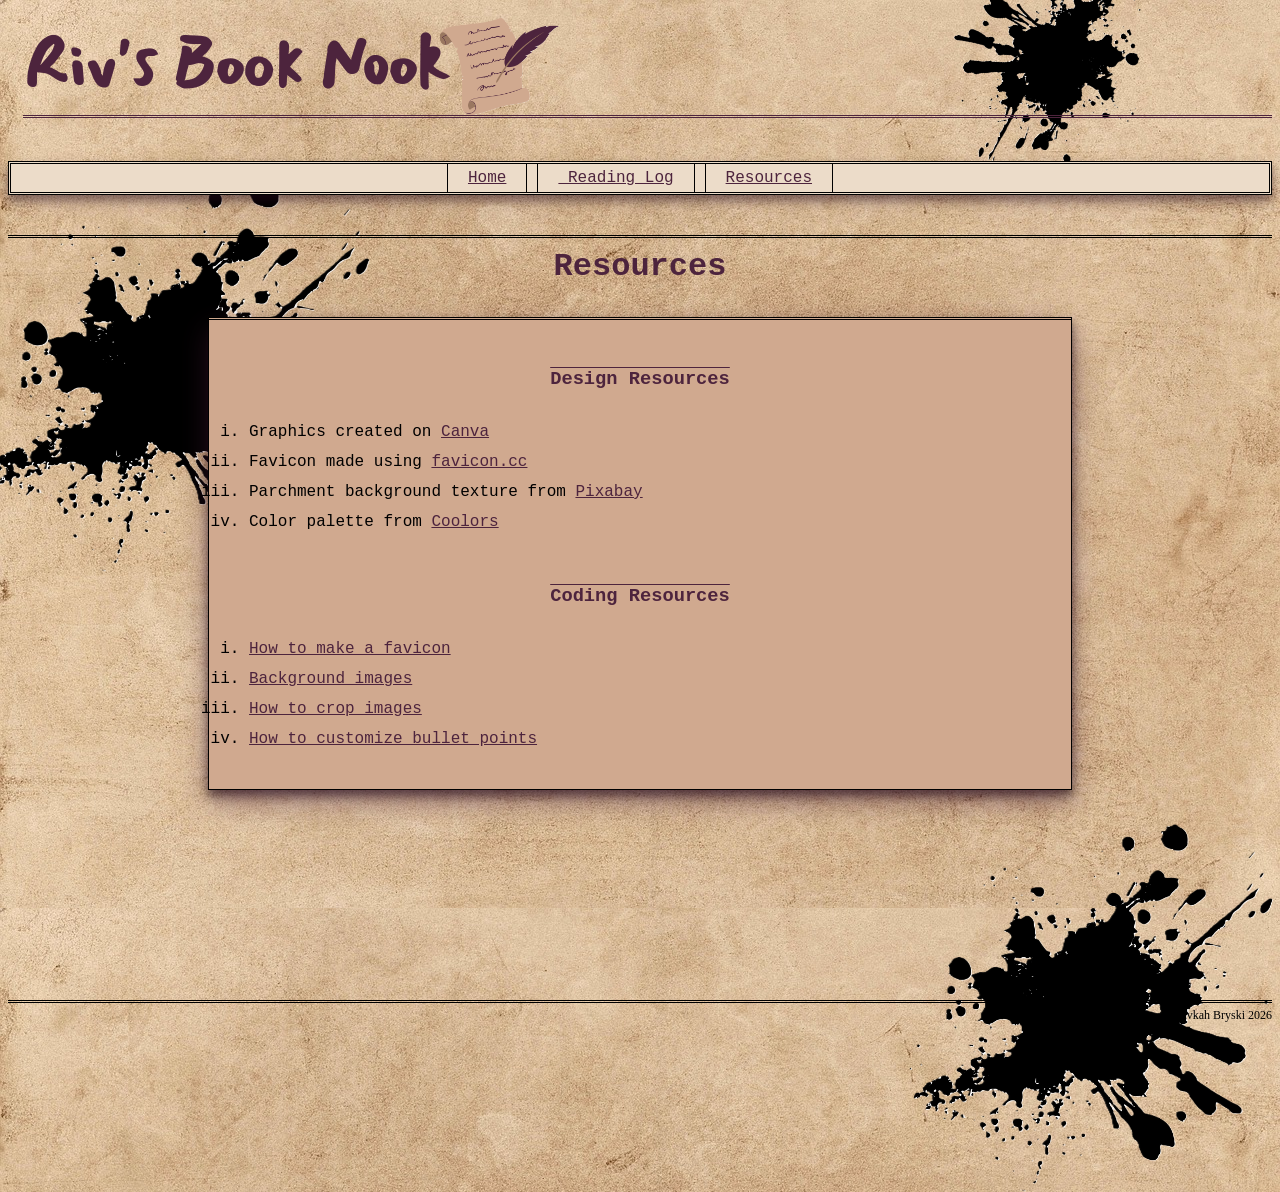
<file: resources.html>
<!DOCTYPE html>
<html lang="en">
    <head>
        <link rel="stylesheet" href="style.css">
      <link rel="preconnect" href="https://fonts.googleapis.com">
<link rel="preconnect" href="https://fonts.gstatic.com" crossorigin>
<link href="https://fonts.googleapis.com/css2?family=IM+Fell+English:ital@0;1&family=Mansalva&display=swap" rel="stylesheet">        <meta charset="UTF-8" />
        <title>Resources</title>
    </head>
    <body>
    <header><a href="index.html"><img id="logo" src="logo.png"></a></header><a href="index.html" class="no-underline"><h1>Riv's Book Nook</h1></a>
<nav><a href="index.html" class="nav">Home</a><a href="log.html" class="nav"> Reading Log</a><a href="resources.html" class="nav">Resources</a></nav> 
           <img id="ink-1" src="ink%20splatters%201.png">
        <img id="ink-2" src="ink%20splatters%201.png">
        <img id="ink-3" src="ink%20splatters%201.png">
        <h2>Resources</h2>
        <div id="resources-background">
        <h3 class="journal-headers">Design Resources</h3>
         <ol>
        <li class="bullet-no-border">Graphics created on <a href="https://www.canva.com/" target="_blank">Canva</a></li>
        <li class="bullet-no-border">Favicon made using <a href="https://www.favicon.cc/" target="_blank">favicon.cc</a></li>
        <li class="bullet-no-border">Parchment background texture from <a href="https://pixabay.com/photos/paper-old-texture-parchment-1074131/" target="_blank">Pixabay</a></li>
        <li class="bullet-no-border">Color palette from <a href="https://coolors.co/edd4b2-d0a98f-4d243d-cac2b5-ecdcc9" target="_blank">Coolors</a></li>
        </ol>
        <h3 class="journal-headers">Coding Resources</h3>
        <ol>
        <li class="bullet-no-border"><a href="https://www.w3schools.com/html/html_favicon.asp" target="_blank">How to make a favicon</a></li>
        <li class="bullet-no-border"><a href="https://www.w3schools.com/html/html_images_background.asp" target="_blank">Background images</a></li>
        <li class="bullet-no-border"><a href="https://www.digitalocean.com/community/tutorials/css-cropping-images-object-fit" target="_blank">How to crop images</a></li>
        <li class="bullet-no-border"><a href="https://www.w3schools.com/css/css_list.asp" target="_blank">How to customize bullet points</a></li>
            </ol>
        </div>
    </body>
</html>
<footer>
    © Rivkah Bryski 2026
    </footer>
</file>
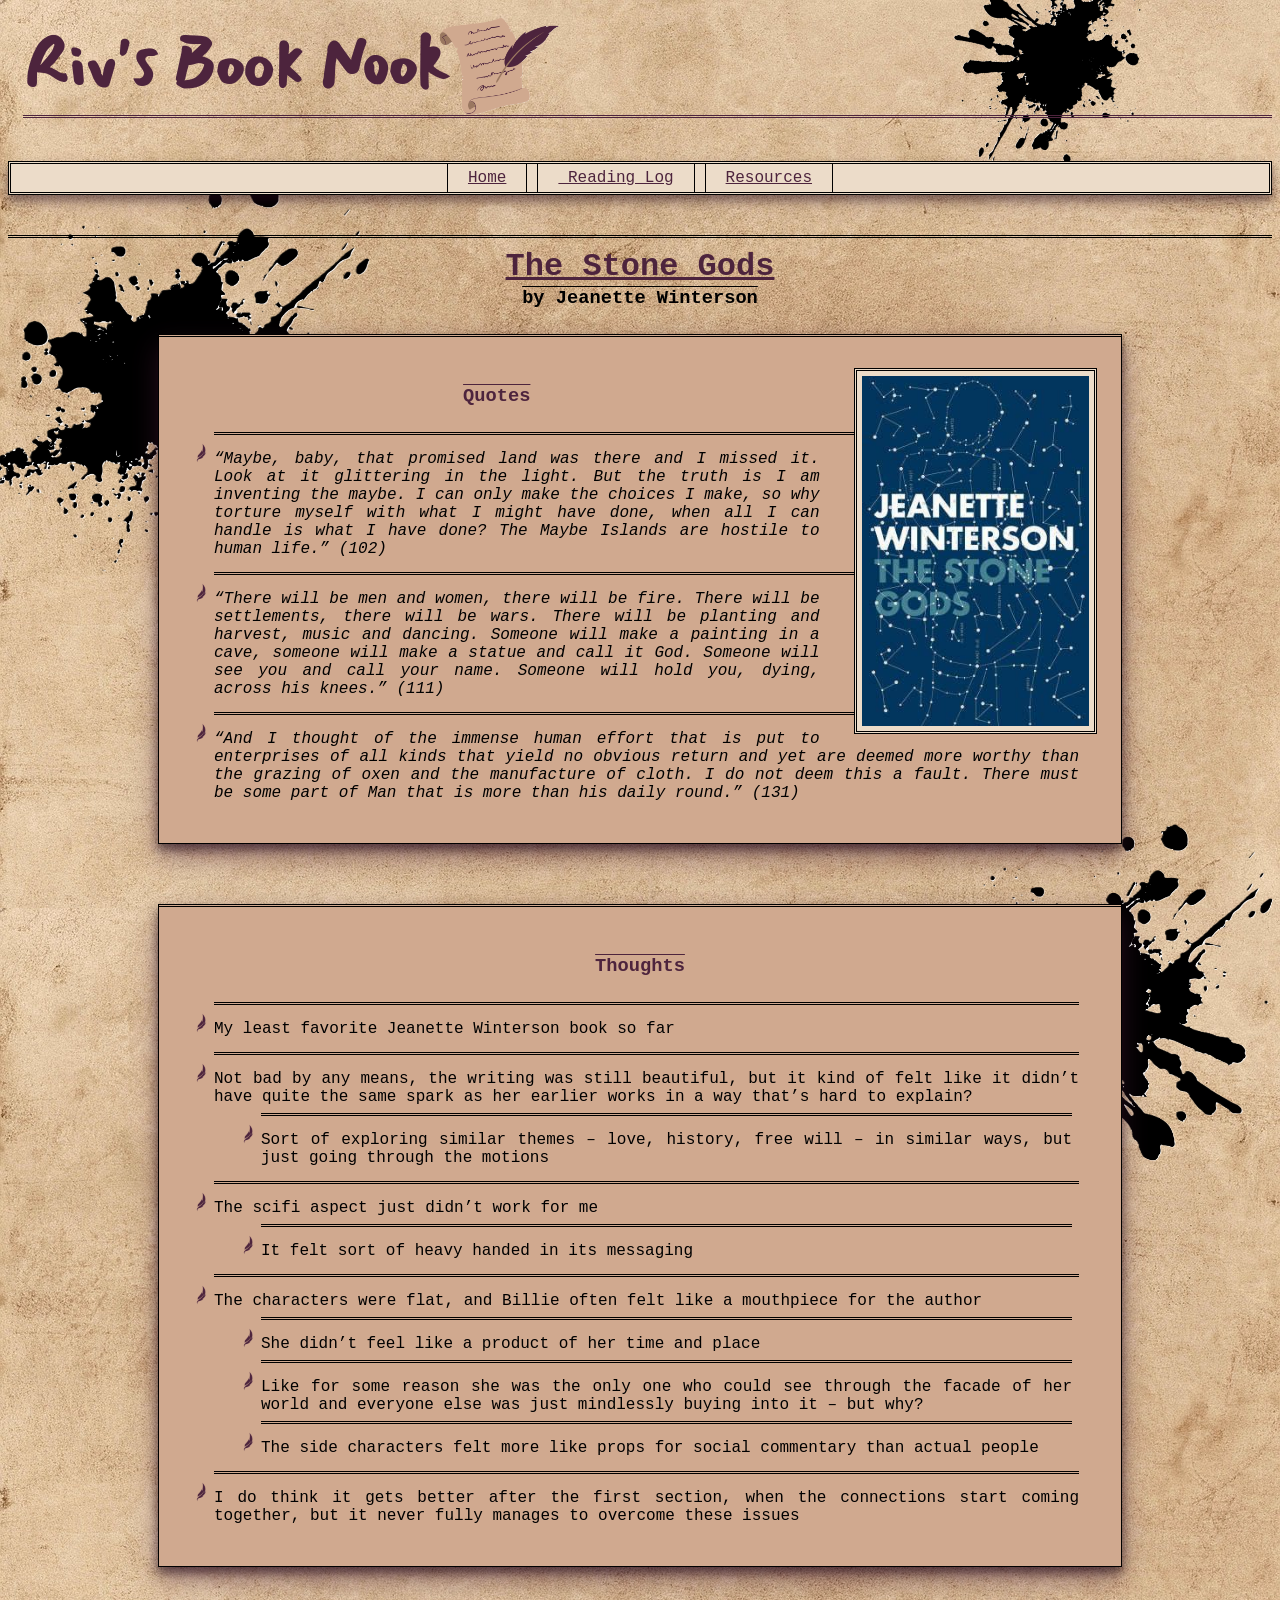
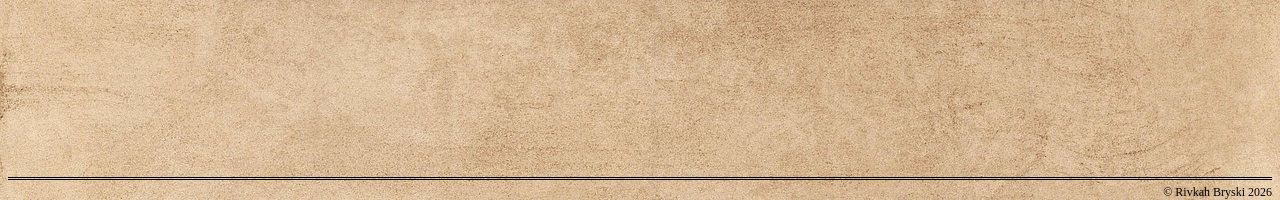
<file: stonegods.html>
<!DOCTYPE html>
<html lang="en">
    <head>
        <link rel="stylesheet" href="style.css">
       <link rel="preconnect" href="https://fonts.googleapis.com">
<link rel="preconnect" href="https://fonts.gstatic.com" crossorigin>
<link href="https://fonts.googleapis.com/css2?family=IM+Fell+English:ital@0;1&family=Mansalva&display=swap" rel="stylesheet">        <meta charset="UTF-8" />
        <title>The Stone Gods</title>
    </head>
    <body>
    <header><a href="index.html"><img id="logo" src="logo.png"></a></header><a href="index.html" class="no-underline"><h1>Riv's Book Nook</h1></a>
<nav><a href="index.html" class="nav">Home</a><a href="log.html" class="nav"> Reading Log</a><a href="resources.html" class="nav">Resources</a></nav> 
        <img id="ink-1" src="ink%20splatters%201.png">
        <img id="ink-2" src="ink%20splatters%201.png">
        <img id="ink-3" src="ink%20splatters%201.png">
        <a href="https://www.goodreads.com/book/show/883195.The_Stone_Gods" target="_blank">
        <h2>The Stone Gods</h2></a>
        <h3>by Jeanette Winterson</h3>
    <img class="book-cover-large" src="stonegods.jpg">
        <div class="journal-background">
        <h3 class= "journal-headers"> Quotes</h3>
        <ul id="quotes">
            <li>“Maybe, baby, that promised land was there and I missed it. Look at it glittering in the light. But the truth is I am inventing the maybe. I can only make the choices I make, so why torture myself with what I might have done, when all I can handle is what I have done? The Maybe Islands are hostile to human life.” (102)
</li>
            <li>“There will be men and women, there will be fire. There will be settlements, there will be wars. There will be planting and harvest, music and dancing. Someone will make a painting in a cave, someone will make a statue and call it God. Someone will see you and call your name. Someone will hold you, dying, across his knees.” (111)
</li>
            <li>“And I thought of the immense human effort that is put to enterprises of all kinds that yield no obvious return and yet are deemed more worthy than the grazing of oxen and the manufacture of cloth. I do not deem this a fault. There must be some part of Man that is more than his daily round.” (131)
</li>
       </ul>
        </div>
    <div class="journal-background">
        <h3 class="journal-headers">Thoughts</h3>
<ul>
 
    <li>My least favorite Jeanette Winterson book so far
</li>
    <li>Not bad by any means, the writing was still beautiful, but it kind of felt like it didn’t have quite the same spark as her earlier works in a way that’s hard to explain?
        <ul><li class="thoughts-bullets">Sort of exploring similar themes – love, history, free will – in similar ways, but just going through the motions
</li>
        </ul>
</li>
    <li>The scifi aspect just didn’t work for me
        <ul><li class="thoughts-bullets">It felt sort of heavy handed in its messaging
</li>
        </ul>
    </li>  
    <li>The characters were flat, and Billie often felt like a mouthpiece for the author
        <ul><li class="thoughts-bullets">She didn’t feel like a product of her time and place
</li>
            <li class="thoughts-bullets">Like for some reason she was the only one who could see through the facade of her world and everyone else was just mindlessly buying into it – but why?
</li>
            <li class="thoughts-bullets">The side characters felt more like props for social commentary than actual people
</li>
        </ul>
</li>
    <li>I do think it gets better after the first section, when the connections start coming together, but it never fully manages to overcome these issues</li>
            </ul>
</div>
    </body>
</html>
<footer>
    © Rivkah Bryski 2026
    </footer>
</file>
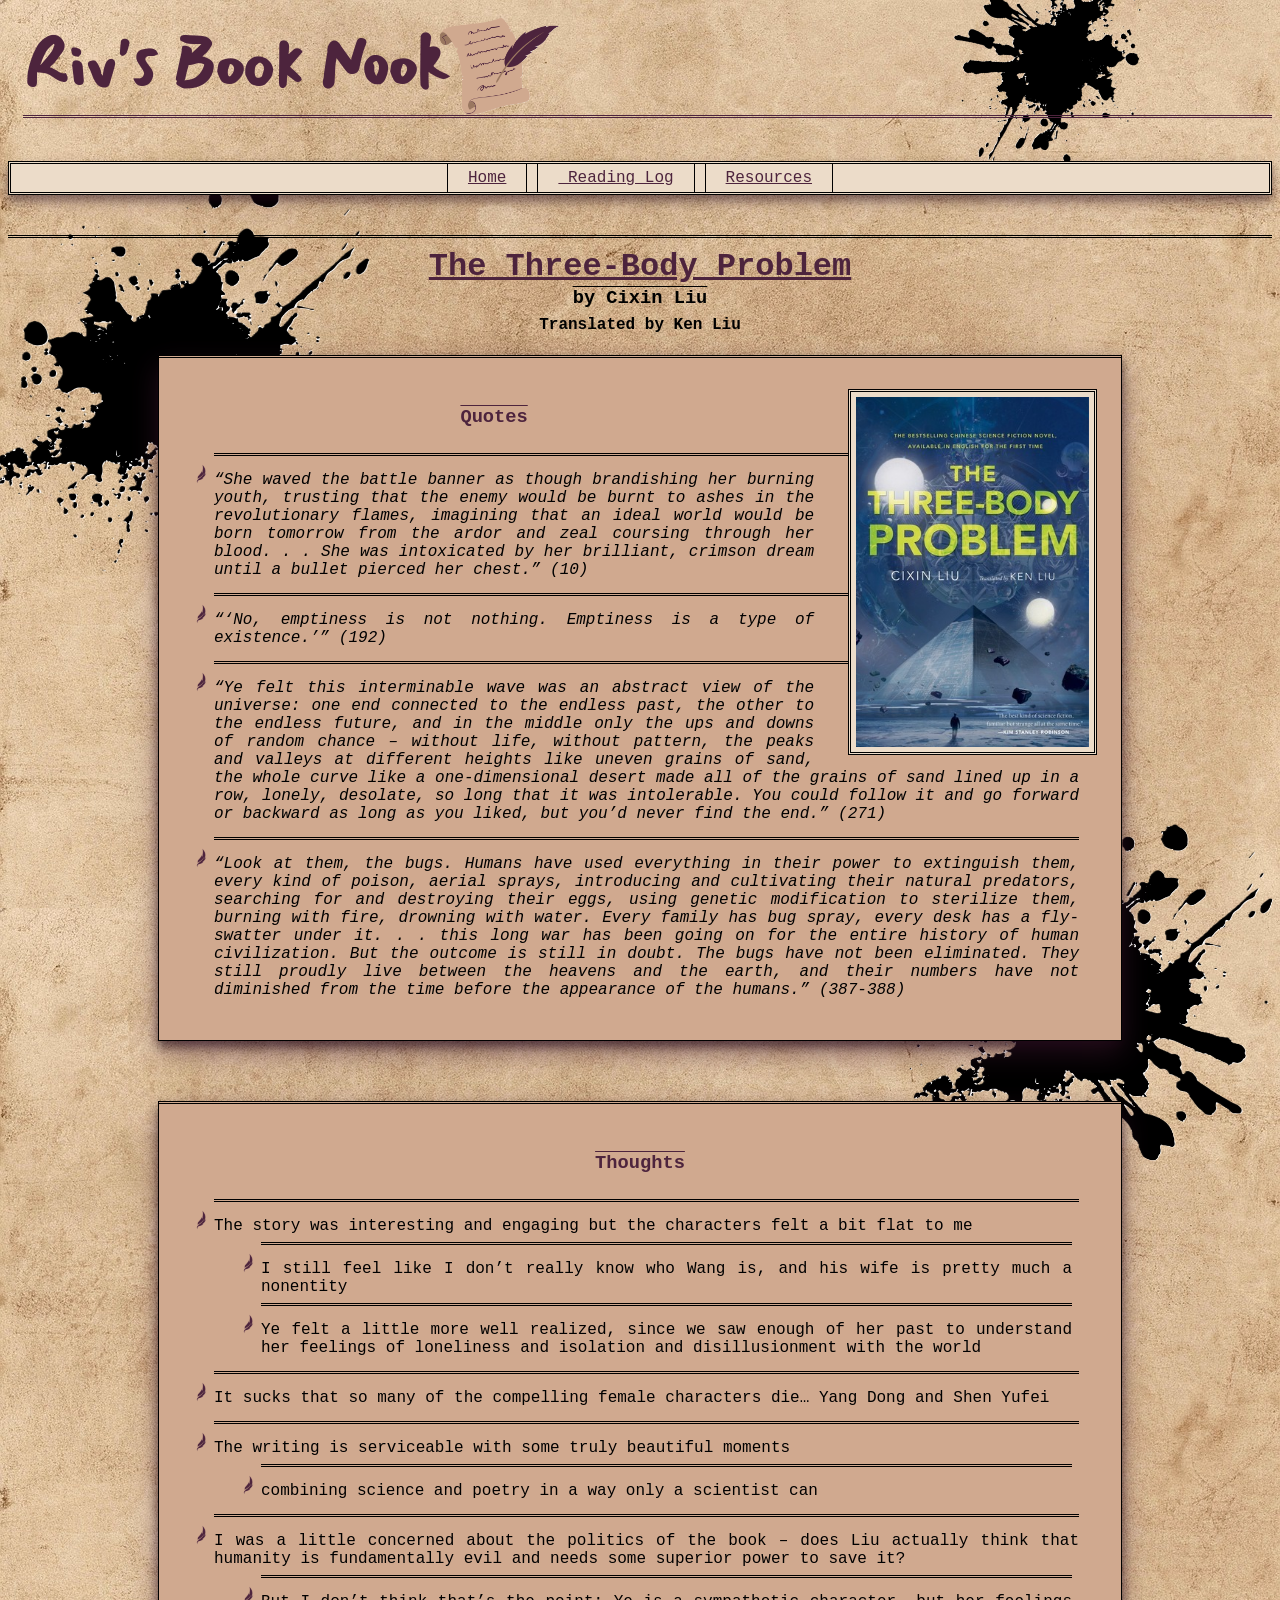
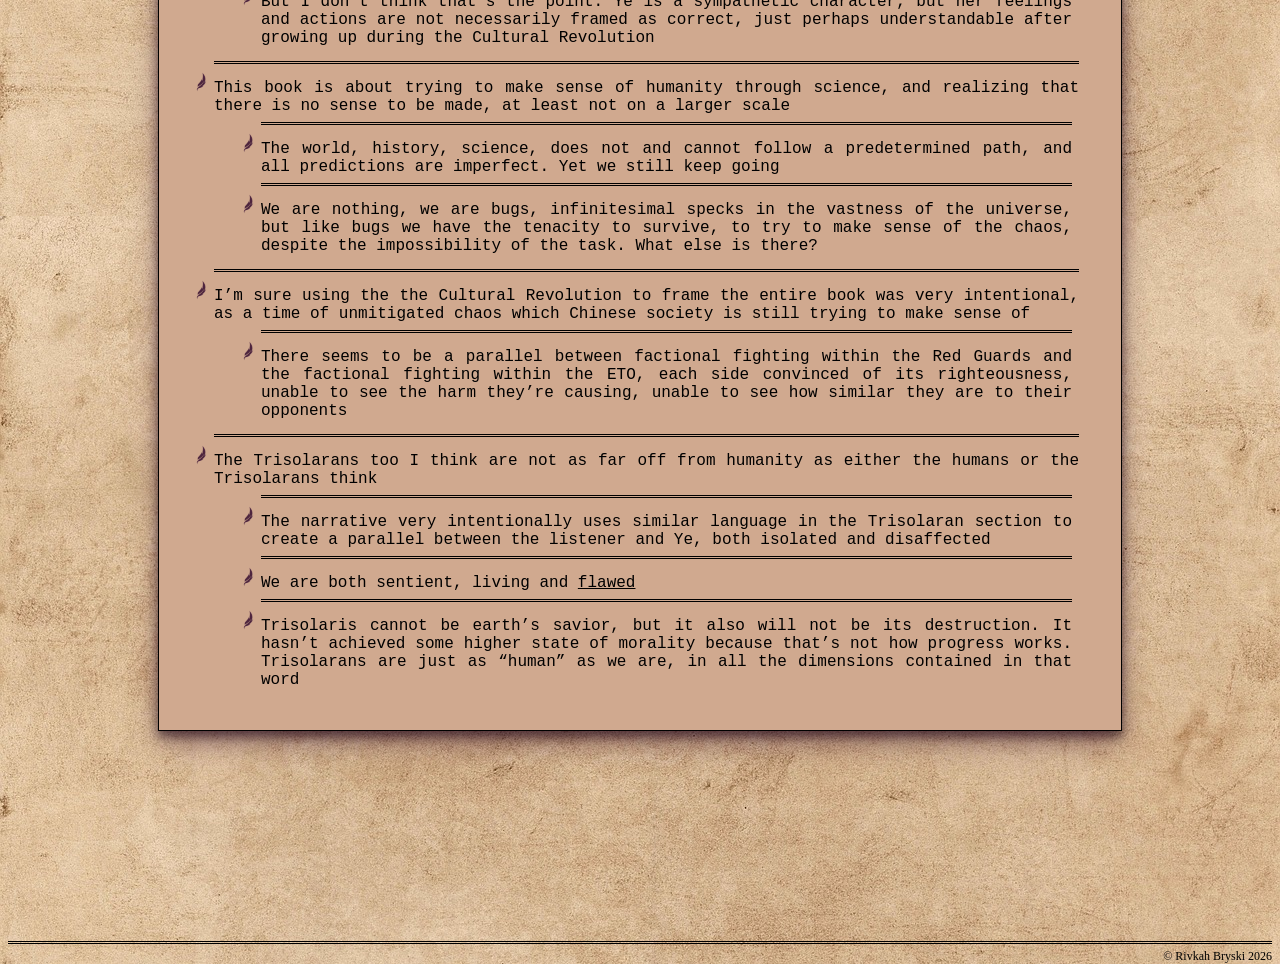
<file: threebodyproblem.html>
<!DOCTYPE html>
<html lang="en">
    <head>
        <link rel="stylesheet" href="style.css">
        <link rel="preconnect" href="https://fonts.googleapis.com">
<link rel="preconnect" href="https://fonts.gstatic.com" crossorigin>
<link href="https://fonts.googleapis.com/css2?family=IM+Fell+English:ital@0;1&family=Mansalva&display=swap" rel="stylesheet">        <meta charset="UTF-8" />
        <title>The Three-Body Problem</title>
    </head>
    <body>
    <header><a href="index.html"><img id="logo" src="logo.png"></a></header><a href="index.html" class="no-underline"><h1>Riv's Book Nook</h1></a>
<nav><a href="index.html" class="nav">Home</a><a href="log.html" class="nav"> Reading Log</a><a href="resources.html" class="nav">Resources</a></nav> 
              <img id="ink-1" src="ink%20splatters%201.png">
        <img id="ink-2" src="ink%20splatters%201.png">
        <img id="ink-3" src="ink%20splatters%201.png"> 
        <a href="https://www.goodreads.com/book/show/20518872-the-three-body-problem" target="_blank">
        <h2>The Three-Body Problem</h2></a>
        <h3>by Cixin Liu</h3>
        <h4>Translated by Ken Liu</h4>
    <img class="book-cover-large" src="threebodyproblem.jpg">
        <div class="journal-background">
        <h3 class= "journal-headers"> Quotes</h3>
        <ul id="quotes">
            <li>“She waved the battle banner as though brandishing her burning youth, trusting that the enemy would be burnt to ashes in the revolutionary flames, imagining that an ideal world would be born tomorrow from the ardor and zeal coursing through her blood. . . She was intoxicated by her brilliant, crimson dream until a bullet pierced her chest.” (10)
</li>
            <li>“‘No, emptiness is not nothing. Emptiness is a type of existence.’” (192)
</li>
            <li>“Ye felt this interminable wave was an abstract view of the universe: one end connected to the endless past, the other to the endless future, and in the middle only the ups and downs of random chance – without life, without pattern, the peaks and valleys at different heights like uneven grains of sand, the whole curve like a one-dimensional desert made all of the grains of sand lined up in a row, lonely, desolate, so long that it was intolerable. You could follow it and go forward or backward as long as you liked, but you’d never find the end.” (271)
</li>
            <li>“Look at them, the bugs. Humans have used everything in their power to extinguish them, every kind of poison, aerial sprays, introducing and cultivating their natural predators, searching for and destroying their eggs, using genetic modification to sterilize them, burning with fire, drowning with water. Every family has bug spray, every desk has a fly-swatter under it. . . this long war has been going on for the entire history of human civilization. But the outcome is still in doubt. The bugs have not been eliminated. They still proudly live between the heavens and the earth, and their numbers have not diminished from the time before the appearance of the humans.” (387-388)
</li>
       </ul>
</div>
        <div class="journal-background">
        <h3 class="journal-headers">Thoughts</h3>
        <ul>
        <li>The story was interesting and engaging but the characters felt a bit flat to me 
            <ul>
            <li class="thoughts-bullets">I still feel like I don’t really know who Wang is, and his wife is pretty much a nonentity
</li>
            <li class="thoughts-bullets">Ye felt a little more well realized, since we saw enough of her past to understand her feelings of loneliness and isolation and disillusionment with the world
</li>
            </ul>
            </li>
        <li>It sucks that so many of the compelling female characters die… Yang Dong and Shen Yufei
</li> 
            <li >The writing is serviceable with some truly beautiful moments
            <ul>
                <li class="thoughts-bullets">combining science and poetry in a way only a scientist can
                </li>
                </ul>
</li>
            <li>I was a little concerned about the politics of the book – does Liu actually think that humanity is fundamentally evil and needs some superior power to save it?
            <ul><li class="thoughts-bullets">But I don’t think that’s the point: Ye is a sympathetic character, but her feelings and actions are not necessarily framed as correct, just perhaps understandable after growing up during the Cultural Revolution
</li>   
        </ul>  
</li>
<li>This book is about trying to make sense of humanity through science, and realizing that there is no sense to be made, at least not on a larger scale
       <ul><li class="thoughts-bullets">The world, history, science, does not and cannot follow a predetermined path, and all predictions are imperfect. Yet we still keep going
</li>
    <li class="thoughts-bullets">We are nothing, we are bugs, infinitesimal specks in the vastness of the universe, but like bugs we have the tenacity to survive, to try to make sense of the chaos, despite the impossibility of the task. What else is there?
</li>
    </ul>
</li>
<li>I’m sure using the the Cultural Revolution to frame the entire book was very intentional, as a time of unmitigated chaos which Chinese society is still trying to make sense of
 <ul ><li class="thoughts-bullets">There seems to be a parallel between factional fighting within the Red Guards and the factional fighting within the ETO, each side convinced of its righteousness, unable to see the harm they’re causing, unable to see how similar they are to their opponents
     </li>
    </ul>
</li>
<li>The Trisolarans too I think are not as far off from humanity as either the humans or the Trisolarans think
    <ul><li class="thoughts-bullets">The narrative very intentionally uses similar language in the Trisolaran section to create a parallel between the listener and Ye, both isolated and disaffected
</li>
    <li class="thoughts-bullets">We are both sentient, living and <u>flawed</u> </li>
    <li class="thoughts-bullets">Trisolaris cannot be earth’s savior, but it also will not be its destruction. It hasn’t achieved some higher state of morality because that’s not how progress works. Trisolarans are just as “human” as we are, in all the dimensions contained in that word
</li>
    </ul>
</li>
        </ul>
       </div> 
    </body>
</html>
<footer>
    © Rivkah Bryski 2026
    </footer>
</file>
<file: style.css>
* {
    font-family: "IM Fell English", "Courier New", Serif;
}
body {
    background-image: url(paper-1074131_1280.jpg);
    background-size: auto
}

#logo {
    width: 131px;
}
header {
    position:absolute;
    left: 434px;
    top: 1px;
    z-index: 10;
}
.book-cover {
        width: 200px; 
        height: 200px;
        object-fit: cover;
        border-radius: 50%;
        margin: 22px;
        background-color:#ECDCC9;
        padding: 5px;
        box-shadow: 0 12px 27px rgba(68, 25, 51, 0.51), 0 6px 9px rgba(14, 3, 10, 0.56);

    }
.book-cover-container {
    max-width: 550px;
    margin-left: 100px;
    margin-top: 50px;
}
.book-cover-large {
    height: 350px;
    float: right;
    margin-left: 34px;
    margin-right: 175px;
    margin-top: 34px;
    margin-bottom: 6px;
    border: double;
    background-color:#ECDCC9;
    padding: 5px;
}
#ink-1 {
    width: 400px;
    position:absolute;
    top: 179px;
    left: -24px;
    z-index: -10;
}
#ink-2 {
    width: 375px;
    position: absolute;
     top: 824px;
    right: 1px;
    z-index: -10;
}
#ink-3 {
    width: 213px;
    position: absolute;
     top: -41px;
    right: 119px;
    z-index: -10;
    transform: rotate(160deg)
}
a:hover .book-cover {
    border: double;
    border-color: black;
    border-width: 3px;
}
.about {
    padding-top: 25px;
}
#quotes {
    text-align: justify;
    font-style:italic;
}
.journal-headers {
    padding-top: 38px;
    color:#4d243d;
    text-align: center;
}
.journal-background {
    background-color:#d0a98f;
    border-left: solid;
    border-right: solid;
    border-bottom: solid;
    border-top: double;
    border-bottom-width: 1px;
    border-left-width: 1px;
    border-right-width: 1px;
    padding-bottom: 25px;
    margin-bottom: 60px;
    margin-left: 150px;
    margin-right: 150px;
    padding-left: 15px;
    padding-right: 15px;
    box-shadow: 0 12px 27px rgba(68, 25, 51, 0.51), 0 6px 9px rgba(14, 3, 10, 0.56);
}
#resources-background {
   background-color:#d0a98f;
    border-left: solid;
    border-right: solid;
    border-bottom: solid;
    border-top: double;
    border-bottom-width: 1px;
    border-left-width: 1px;
    border-right-width: 1px;
    padding-bottom: 25px;
    margin-bottom: 60px;
    margin-left: 200px;
    margin-right: 200px;
    margin-top: 40px;
    
    box-shadow: 0 12px 27px rgba(68, 25, 51, 0.51), 0 6px 9px rgba(14, 3, 10, 0.56);  
}
li {
   margin-top: 14px; 
    margin-right: 27px;
    text-align: justify;
    border-top:double;
    padding-top: 8px;
}
ul {
    list-style-image: url(quill.png);
}
ol {
    list-style:lower-roman
}
.bullet-no-border {
    border-top:hidden;
    margin-top: 4px;
    text-align: left;
}
.thoughts-bullets {
    margin: 7px;
}
h3 {
    margin-top: 10px;
    text-align: center;
    margin-bottom: 25px;
    text-decoration: overline;
}
h2 {
    margin-bottom: -8px;
    margin-top: 40px;
    padding-top: 10px;
    text-align: center;
    border-top: double;
    border-color: black;
    font-size: 2em;
    color:#4d243d;
}
h4 {
    margin-top: -18px;
    text-align: center;
}
h1 {
    margin-top: 14px;
    margin-left: 15px;
    border-bottom: double;
    color: #4d243d; 
    font-family:"mansalva", cursive;
    font-size: 4em;
    position: relative;
    
}
.no-underline {
    text-decoration: none;
}
nav {
    text-align: center;
    background-color:#ECDCC9;
    margin-bottom: 23px;
    padding-bottom: 5px;
    padding-top: 5px;
    border: double;
        box-shadow: 0 12px 27px rgba(68, 25, 51, 0.09), 0 6px 9px rgba(33, 9, 24, 0.49);


}
.nav {
    border-left: solid;
    border-right: solid;
    border-width: thin;
    padding-left: 20px;
    padding-right: 20px;
    margin-right: 5px;
    margin-left: 5px;
    padding-bottom: 5px;
    padding-top: 5px;
    border-color: black;
}
table, th, td {
    padding: 4px;
    border: solid;
    border-color: black;
    border-width: thin;
    text-align: center;
    background-color:#ECDCC9;
     height: 30px;
}
th {
    background-color: #d0a98f;
    color:#4d243d;
}
td:hover {
    background-color:#4d243d;
    color:#ECDCC9
}
table {
    background-color:#d0a98f;
    margin: auto; 
    margin-top: 40px;
    max-width: 700px;
}
main {
display: grid;
grid-template-columns: 2fr 1fr;
grid-gap: 9px;
padding: 34px;
}
aside {
    border:double;
    border-color: black;
    padding: 10px;
    padding-left: 23px;
    padding-right: 25px;
    margin-right: 50px;
    background-color: #d0a98f;
    max-width: 300px;
    text-align: justify;
    box-shadow: 0 12px 27px rgba(68, 25, 51, 0.51), 0 6px 9px rgba(14, 3, 10, 0.56);       
}
.contact {
    margin-top: -7px;
}
footer {
    font-size: 12px;
    padding-top: 5px;
    position: relative;
    top: 150px;
    text-align: right;
    border-top:double;
    font-family: "Times New Roman", Serif;
}
a {
    color:#4d243d;
}
a:hover {
    color:#9a2f6f;
}
</file>
